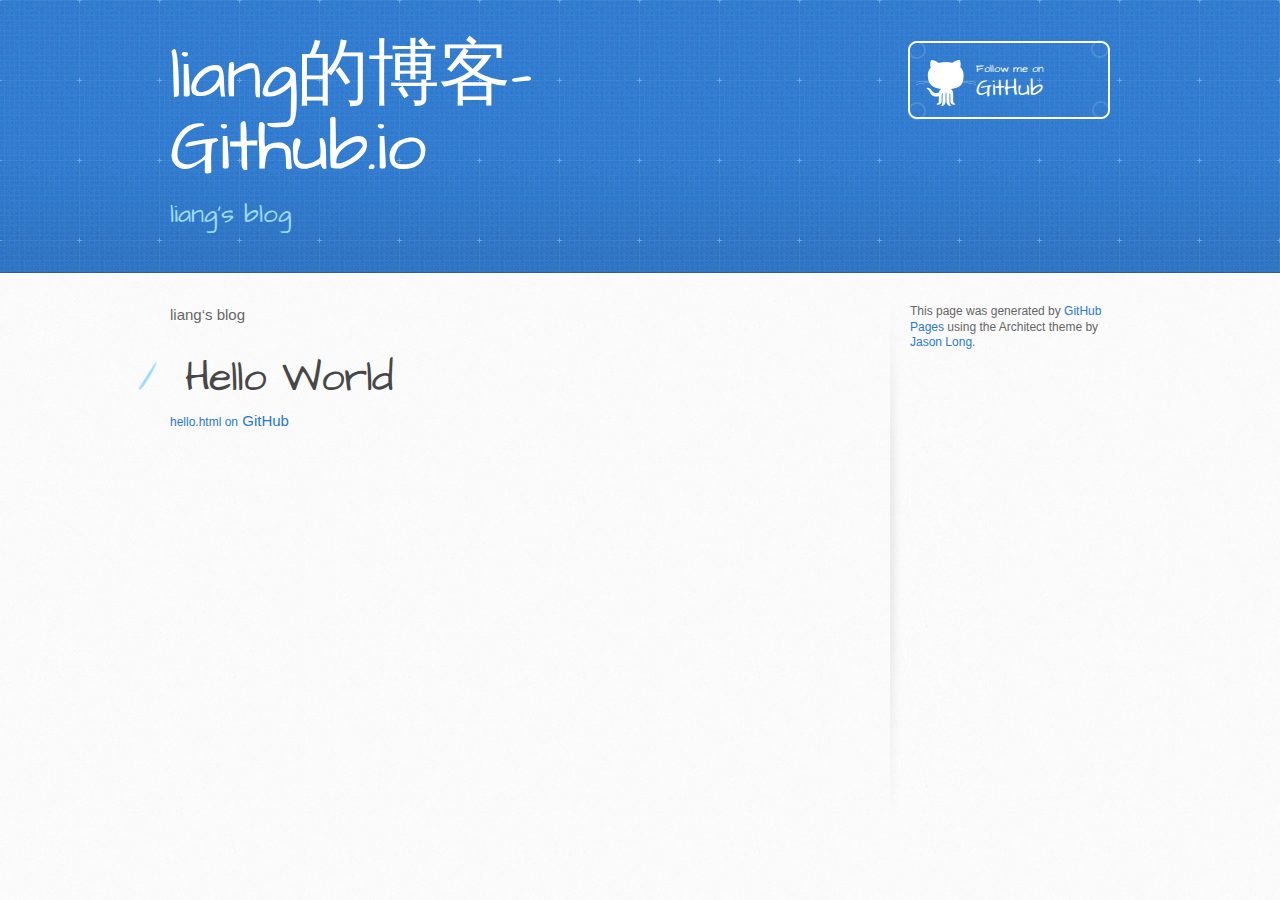
<file: index.html>
<!DOCTYPE html>
<html>
<head>
<meta charset='utf-8'>
<meta http-equiv="X-UA-Compatible" content="chrome=1">
<meta name="viewport"
	content="width=device-width, initial-scale=1, maximum-scale=1">
<link href='https://fonts.googleapis.com/css?family=Architects+Daughter'
	rel='stylesheet' type='text/css'>
<link rel="stylesheet" type="text/css" href="stylesheets/stylesheet.css"
	media="screen">
<link rel="stylesheet" type="text/css"
	href="stylesheets/github-light.css" media="screen">
<link rel="stylesheet" type="text/css" href="stylesheets/print.css"
	media="print">

<!--[if lt IE 9]>
    <script src="//html5shiv.googlecode.com/svn/trunk/html5.js"></script>
    <![endif]-->

<title>liang的博客-Github.io by dilboy</title>
</head>

<body>
<header>
  <div class="inner">
    <h1>liang的博客-Github.io</h1>
    <h2>liang‘s blog</h2>
    <a href="https://github.com/dilboy" class="button"><small>Follow
    me on</small> GitHub</a> </div>
</header>
<div id="content-wrapper">
  <div class="inner clearfix">
    <section id="main-content">
      <p>liang‘s blog</p>
      <h1> <a id="hello-world" class="anchor" href="#hello-world"
						aria-hidden="true"><span class="octicon octicon-link"></span></a>Hello
        World </h1>
      <a href="/hello.html"><small>hello.html on</small> GitHub</a> </section>
    <aside id="sidebar">
      <p> This page was generated by <a href="https://pages.github.com">GitHub
        Pages</a> using the Architect theme by <a
						href="https://twitter.com/jasonlong">Jason Long</a>. </p>
    </aside>
  </div>
</div>
</body>
</html>
</file>
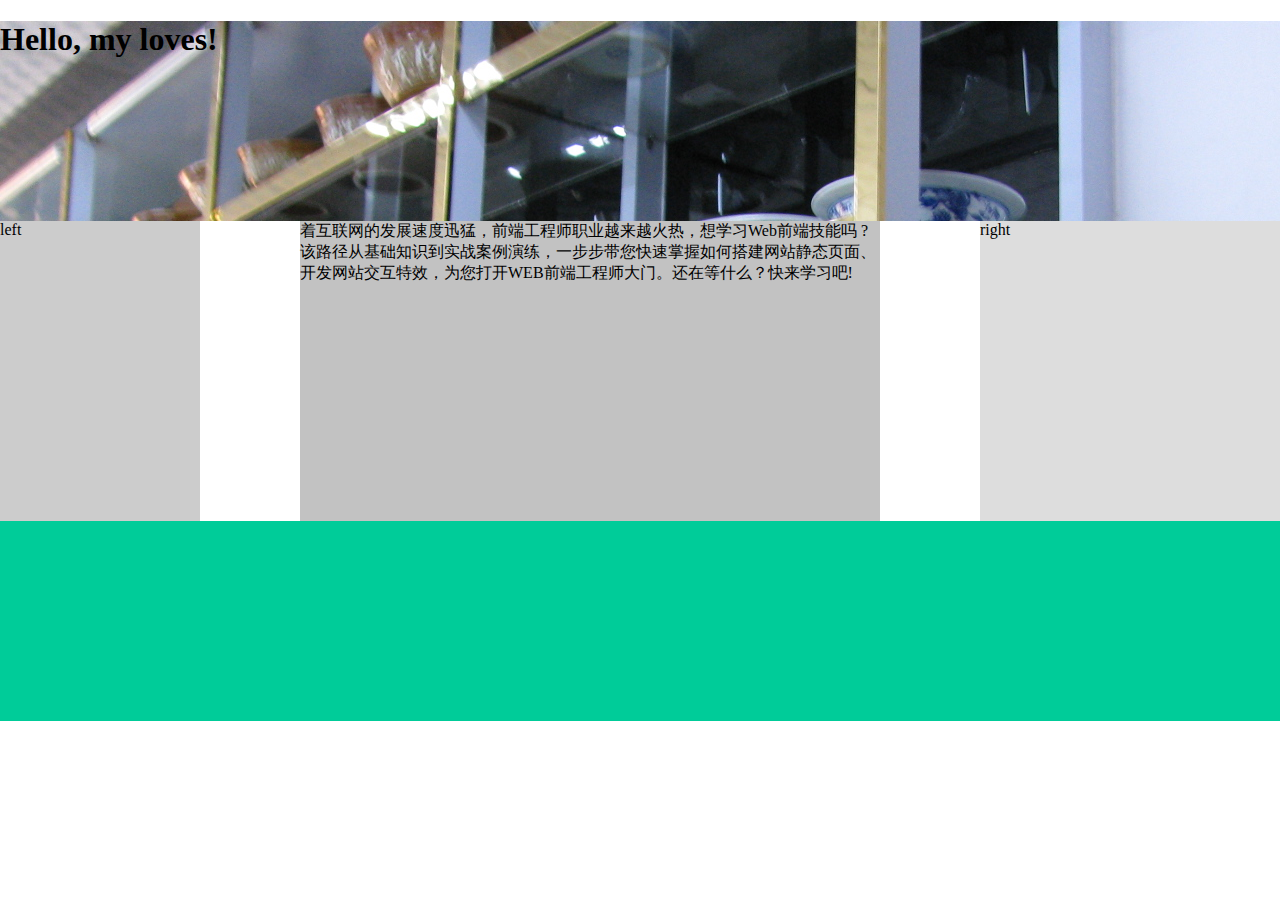
<file: index2.html>
<!DOCTYPE html>
<html>
	<head>
		<meta charset="utf-8">
		<meta http-equiv="X-UA-Compatible"content="IE=edge">
		<title></title>
		<link rel="stylesheet"href="">
		<style type="text/css">
		body {
			margin: 0;
			padding: 0
		}
		.top {
			background-color: #09F;
			height: 200px;
			margin: 0 auto;
			background-image: url(images/IMG_2724.JPG);
		}
		.main {
			height: 300px;
			width: 100%;
		}
		.foot {
			height: 200px;
			width: 100%;
			background-color: #0C9;
		}
		.left {
			width: 200px;
			height: 300px;
			float: left;
			background-color: #ccc;
			position: absolute;
			left: 0;
		}
		.middle{
			margin: 0 400px 0 300px;
			height: 300px;
			float: left;
			background-color: #9999;
		}
		.right {
			width: 300px;
			height: 300px;
			float: right;
			background-color: #ddd;
			position: absolute;
			right: 0;
					}
		</style>
	</head>
	<body>
		<div class="top">
			<h1>Hello, my loves!</h1>
		</div>
		<div class="main">
			<div class="left">left</div>
			<div class="middle">着互联网的发展速度迅猛，前端工程师职业越来越火热，想学习Web前端技能吗 ? 该路径从基础知识到实战案例演练，一步步带您快速掌握如何搭建网站静态页面、开发网站交互特效，为您打开WEB前端工程师大门。还在等什么？快来学习吧!</div>
			<div class="right">right</div>
		</div>
		<div class="foot"></div>
	</body>
</html>
</file>
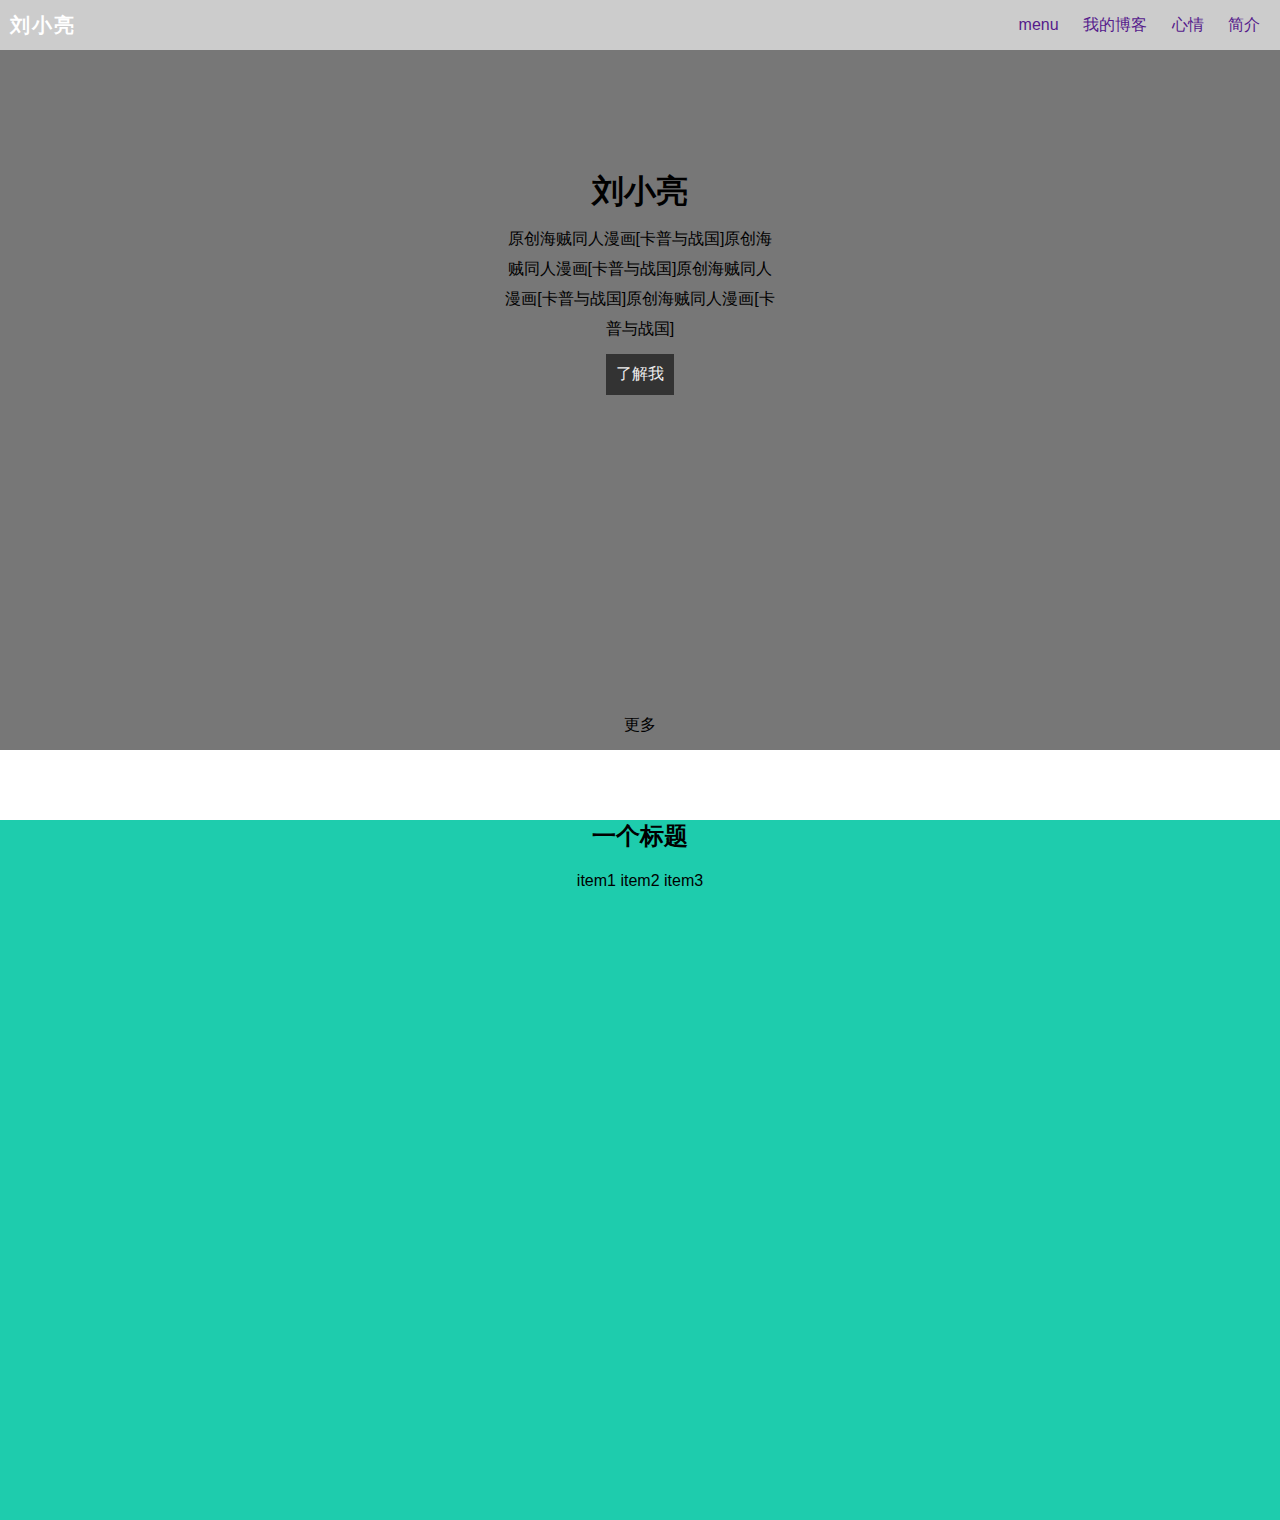
<file: pages/main.html>
<!DOCTYPE html>
<html>
	<head>
		<meta charset="utf-8">
		<meta http-equiv="X-UA-Compatible" content="IE=edge">
		<title>Liang's 博客</title>
		<link rel="stylesheet" href="/css/reset.css">
		<link rel="stylesheet" href="/css/main.css">
	</head>
	<body>
		<!-- <h1>Hello,world!</h1> -->
		<header><!-- 页头开始 -->
		<nav>
			<div class="logo"><a href="http://dilboy.github.io/">刘小亮</a></div>
			<ul>
				<li><a href="">menu</a></li>
				<li><a href="">我的博客</a></li>
				<li><a href="">心情</a></li>
				<li><a href="">简介</a></li>
			</ul>
		</nav>
		<div id="banner"><!--  -->
			<div class="inner">
				<h1>刘小亮</h1>
				<p class="sub-heading">原创海贼同人漫画[卡普与战国]原创海贼同人漫画[卡普与战国]原创海贼同人漫画[卡普与战国]原创海贼同人漫画[卡普与战国]</p>
				<button>了解我</button>
				<div class="more">
					更多
				</div>
			</div>
	</div>
	</header><!--页头结束-->
	<div class="content"><!--内容结束-->
		<section class="green-section">
			<div class="wrapper">
				<div>
					<h2>一个标题</h2>
					<div class="hr">
						
					</div>
				</div>
				<div>
					<span>item1</span>
					<span>item2</span>
					<span>item3</span>
				</div>
			</div>
		</section>
		<section class="gray-section">
			
		</section>
		<section class="purple-section">
			
		</section>
	</div>	<!--内容开始-->
	<div class="footer"><!--页脚开始-->
	
	</div><!--页脚结束-->
</body>
</html>
</file>
<file: stylesheets/github-light.css>
/*
   Copyright 2014 GitHub Inc.

   Licensed under the Apache License, Version 2.0 (the "License");
   you may not use this file except in compliance with the License.
   You may obtain a copy of the License at

       http://www.apache.org/licenses/LICENSE-2.0

   Unless required by applicable law or agreed to in writing, software
   distributed under the License is distributed on an "AS IS" BASIS,
   WITHOUT WARRANTIES OR CONDITIONS OF ANY KIND, either express or implied.
   See the License for the specific language governing permissions and
   limitations under the License.

*/

.pl-c /* comment */ {
  color: #969896;
}

.pl-c1      /* constant, markup.raw, meta.diff.header, meta.module-reference, meta.property-name, support, support.constant, support.variable, variable.other.constant */,
.pl-s .pl-v /* string variable */ {
  color: #0086b3;
}

.pl-e  /* entity */,
.pl-en /* entity.name */ {
  color: #795da3;
}

.pl-s .pl-s1 /* string source */,
.pl-smi      /* storage.modifier.import, storage.modifier.package, storage.type.java, variable.other, variable.parameter.function */ {
  color: #333;
}

.pl-ent /* entity.name.tag */ {
  color: #63a35c;
}

.pl-k /* keyword, storage, storage.type */ {
  color: #a71d5d;
}

.pl-pds              /* punctuation.definition.string, string.regexp.character-class */,
.pl-s                /* string */,
.pl-s .pl-pse .pl-s1 /* string punctuation.section.embedded source */,
.pl-sr               /* string.regexp */,
.pl-sr .pl-cce       /* string.regexp constant.character.escape */,
.pl-sr .pl-sra       /* string.regexp string.regexp.arbitrary-repitition */,
.pl-sr .pl-sre       /* string.regexp source.ruby.embedded */ {
  color: #183691;
}

.pl-v /* variable */ {
  color: #ed6a43;
}

.pl-id /* invalid.deprecated */ {
  color: #b52a1d;
}

.pl-ii /* invalid.illegal */ {
  background-color: #b52a1d;
  color: #f8f8f8;
}

.pl-sr .pl-cce /* string.regexp constant.character.escape */ {
  color: #63a35c;
  font-weight: bold;
}

.pl-ml /* markup.list */ {
  color: #693a17;
}

.pl-mh        /* markup.heading */,
.pl-mh .pl-en /* markup.heading entity.name */,
.pl-ms        /* meta.separator */ {
  color: #1d3e81;
  font-weight: bold;
}

.pl-mq /* markup.quote */ {
  color: #008080;
}

.pl-mi /* markup.italic */ {
  color: #333;
  font-style: italic;
}

.pl-mb /* markup.bold */ {
  color: #333;
  font-weight: bold;
}

.pl-md /* markup.deleted, meta.diff.header.from-file */ {
  background-color: #ffecec;
  color: #bd2c00;
}

.pl-mi1 /* markup.inserted, meta.diff.header.to-file */ {
  background-color: #eaffea;
  color: #55a532;
}

.pl-mdr /* meta.diff.range */ {
  color: #795da3;
  font-weight: bold;
}

.pl-mo /* meta.output */ {
  color: #1d3e81;
}
</file>
<file: stylesheets/print.css>
html, body, div, span, applet, object, iframe,
h1, h2, h3, h4, h5, h6, p, blockquote, pre,
a, abbr, acronym, address, big, cite, code,
del, dfn, em, img, ins, kbd, q, s, samp,
small, strike, strong, sub, sup, tt, var,
b, u, i, center,
dl, dt, dd, ol, ul, li,
fieldset, form, label, legend,
table, caption, tbody, tfoot, thead, tr, th, td,
article, aside, canvas, details, embed,
figure, figcaption, footer, header, hgroup,
menu, nav, output, ruby, section, summary,
time, mark, audio, video {
  padding: 0;
  margin: 0;
  font: inherit;
  font-size: 100%;
  vertical-align: baseline;
  border: 0;
}
/* HTML5 display-role reset for older browsers */
article, aside, details, figcaption, figure,
footer, header, hgroup, menu, nav, section {
  display: block;
}
body {
  line-height: 1;
}
ol, ul {
  list-style: none;
}
blockquote, q {
  quotes: none;
}
blockquote:before, blockquote:after,
q:before, q:after {
  content: '';
  content: none;
}
table {
  border-spacing: 0;
  border-collapse: collapse;
}
body {
  font-family: 'Helvetica Neue', Helvetica, Arial, serif;
  font-size: 13px;
  line-height: 1.5;
  color: #000;
}

a {
  font-weight: bold;
  color: #d5000d;
}

header {
  padding-top: 35px;
  padding-bottom: 10px;
}

header h1 {
  font-size: 48px;
  font-weight: bold;
  line-height: 1.2;
  color: #303030;
  letter-spacing: -1px;
}

header h2 {
  font-size: 24px;
  font-weight: normal;
  line-height: 1.3;
  color: #aaa;
  letter-spacing: -1px;
}
#downloads {
  display: none;
}
#main_content {
  padding-top: 20px;
}

code, pre {
  margin-bottom: 30px;
  font-family: Monaco, "Bitstream Vera Sans Mono", "Lucida Console", Terminal;
  font-size: 12px;
  color: #222;
}

code {
  padding: 0 3px;
}

pre {
  padding: 20px;
  overflow: auto;
  border: solid 1px #ddd;
}
pre code {
  padding: 0;
}

ul, ol, dl {
  margin-bottom: 20px;
}


/* COMMON STYLES */

table {
  width: 100%;
  border: 1px solid #ebebeb;
}

th {
  font-weight: 500;
}

td {
  font-weight: 300;
  text-align: center;
  border: 1px solid #ebebeb;
}

form {
  padding: 20px;
  background: #f2f2f2;

}


/* GENERAL ELEMENT TYPE STYLES */

h1 {
  font-size: 2.8em;
}

h2 {
  margin-bottom: 8px;
  font-size: 22px;
  font-weight: bold;
  color: #303030;
}

h3 {
  margin-bottom: 8px;
  font-size: 18px;
  font-weight: bold;
  color: #d5000d;
}

h4 {
  font-size: 16px;
  font-weight: bold;
  color: #303030;
}

h5 {
  font-size: 1em;
  color: #303030;
}

h6 {
  font-size: .8em;
  color: #303030;
}

p {
  margin-bottom: 20px;
  font-weight: 300;
}

a {
  text-decoration: none;
}

p a {
  font-weight: 400;
}

blockquote {
  padding: 0 0 0 30px;
  margin-bottom: 20px;
  font-size: 1.6em;
  border-left: 10px solid #e9e9e9;
}

ul li {
  padding-left: 20px;
  list-style-position: inside;
  list-style: disc;
}

ol li {
  padding-left: 3px;
  list-style-position: inside;
  list-style: decimal;
}

dl dd {
  font-style: italic;
  font-weight: 100;
}

footer {
  padding-top: 20px;
  padding-bottom: 30px;
  margin-top: 40px;
  font-size: 13px;
  color: #aaa;
}

footer a {
  color: #666;
}

/* MISC */
.clearfix:after {
  display: block;
  height: 0;
  clear: both;
  visibility: hidden;
  content: '.';
}

.clearfix {display: inline-block;}
* html .clearfix {height: 1%;}
.clearfix {display: block;}
</file>
<file: css/main.css>
header{
	height: 800px;
}
nav{
	background-color: #ccc;
	height: 50px;
}
nav ul li,nav .logo{
	display: inline-block;/*锁定在一行*/
	line-height: 50px;/*行高*/
	 margin-right: 20px;/*定位*/ 
}
nav ul {
	margin: 0;
	list-style: none;/*列表样式为none*/
	float: right;
}

nav ul li a{
	text-decoration: none;
	line-height: inherit;
	display: inline-block;
	height: inherit;
}

nav .logo{
	padding-left: 10px; 
	float: left;
	font-size: 20px;/*字体大小*/
	font-weight: 700;/*粗体大小*/
	letter-spacing: 2px;/*字体间距*/
}
.logo a{
	text-decoration: none;
	color: #fff;
}
#banner {
	height: 700px;
	background-color: #777;
}
#banner .inner{
	max-width: 300px;
	text-align: center;
	margin: 0 auto;
	position: relative;
	top: 120px;
}
#banner .inner h1{
	margin: 0;
}
button{
	border: none;/*去边框*/
	background: #333;
	color: #eee;
	padding: 10px;/*按钮大小*/
	/*padding: 10px 40px;*/
}
#banner .inner .more{
	margin-top: 320px;/*应该是距离顶部*/
}
.sub-heading{
	line-height: 30px;
	margin: 10px;/*布局*/
}
/*.content{
	margin: 0;
}*/
.wrapper{
	max-width: 1080px;
	margin: 0 auto;
}
.green-section{
	text-align: center;
	background: #1ECCAD;
	height: 700px;
}
</file>
<file: stylesheets/stylesheet.css>
/*! normalize.css v3.0.2 | MIT License | git.io/normalize */

/**
 * 1. Set default font family to sans-serif.
 * 2. Prevent iOS text size adjust after orientation change, without disabling
 *    user zoom.
 */

html {
  font-family: sans-serif; /* 1 */
  -webkit-text-size-adjust: 100%; /* 2 */
  -ms-text-size-adjust: 100%; /* 2 */
}

/**
 * Remove default margin.
 */

body {
  margin: 0;
}

/* HTML5 display definitions
   ========================================================================== */

/**
 * Correct `block` display not defined for any HTML5 element in IE 8/9.
 * Correct `block` display not defined for `details` or `summary` in IE 10/11
 * and Firefox.
 * Correct `block` display not defined for `main` in IE 11.
 */

article,
aside,
details,
figcaption,
figure,
footer,
header,
hgroup,
main,
menu,
nav,
section,
summary {
  display: block;
}

/**
 * 1. Correct `inline-block` display not defined in IE 8/9.
 * 2. Normalize vertical alignment of `progress` in Chrome, Firefox, and Opera.
 */

audio,
canvas,
progress,
video {
  display: inline-block; /* 1 */
  vertical-align: baseline; /* 2 */
}

/**
 * Prevent modern browsers from displaying `audio` without controls.
 * Remove excess height in iOS 5 devices.
 */

audio:not([controls]) {
  display: none;
  height: 0;
}

/**
 * Address `[hidden]` styling not present in IE 8/9/10.
 * Hide the `template` element in IE 8/9/11, Safari, and Firefox < 22.
 */

[hidden],
template {
  display: none;
}

/* Links
   ========================================================================== */

/**
 * Remove the gray background color from active links in IE 10.
 */

a {
  background-color: transparent;
}

/**
 * Improve readability when focused and also mouse hovered in all browsers.
 */

a:active,
a:hover {
  outline: 0;
}

/* Text-level semantics
   ========================================================================== */

/**
 * Address styling not present in IE 8/9/10/11, Safari, and Chrome.
 */

abbr[title] {
  border-bottom: 1px dotted;
}

/**
 * Address style set to `bolder` in Firefox 4+, Safari, and Chrome.
 */

b,
strong {
  font-weight: bold;
}

/**
 * Address styling not present in Safari and Chrome.
 */

dfn {
  font-style: italic;
}

/**
 * Address variable `h1` font-size and margin within `section` and `article`
 * contexts in Firefox 4+, Safari, and Chrome.
 */

h1 {
  margin: 0.67em 0;
  font-size: 2em;
}

/**
 * Address styling not present in IE 8/9.
 */

mark {
  color: #000;
  background: #ff0;
}

/**
 * Address inconsistent and variable font size in all browsers.
 */

small {
  font-size: 80%;
}

/**
 * Prevent `sub` and `sup` affecting `line-height` in all browsers.
 */

sub,
sup {
  position: relative;
  font-size: 75%;
  line-height: 0;
  vertical-align: baseline;
}

sup {
  top: -0.5em;
}

sub {
  bottom: -0.25em;
}

/* Embedded content
   ========================================================================== */

/**
 * Remove border when inside `a` element in IE 8/9/10.
 */

img {
  border: 0;
}

/**
 * Correct overflow not hidden in IE 9/10/11.
 */

svg:not(:root) {
  overflow: hidden;
}

/* Grouping content
   ========================================================================== */

/**
 * Address margin not present in IE 8/9 and Safari.
 */

figure {
  margin: 1em 40px;
}

/**
 * Address differences between Firefox and other browsers.
 */

hr {
  height: 0;
  -moz-box-sizing: content-box;
  box-sizing: content-box;
}

/**
 * Contain overflow in all browsers.
 */

pre {
  overflow: auto;
}

/**
 * Address odd `em`-unit font size rendering in all browsers.
 */

code,
kbd,
pre,
samp {
  font-family: monospace, monospace;
  font-size: 1em;
}

/* Forms
   ========================================================================== */

/**
 * Known limitation: by default, Chrome and Safari on OS X allow very limited
 * styling of `select`, unless a `border` property is set.
 */

/**
 * 1. Correct color not being inherited.
 *    Known issue: affects color of disabled elements.
 * 2. Correct font properties not being inherited.
 * 3. Address margins set differently in Firefox 4+, Safari, and Chrome.
 */

button,
input,
optgroup,
select,
textarea {
  margin: 0; /* 3 */
  font: inherit; /* 2 */
  color: inherit; /* 1 */
}

/**
 * Address `overflow` set to `hidden` in IE 8/9/10/11.
 */

button {
  overflow: visible;
}

/**
 * Address inconsistent `text-transform` inheritance for `button` and `select`.
 * All other form control elements do not inherit `text-transform` values.
 * Correct `button` style inheritance in Firefox, IE 8/9/10/11, and Opera.
 * Correct `select` style inheritance in Firefox.
 */

button,
select {
  text-transform: none;
}

/**
 * 1. Avoid the WebKit bug in Android 4.0.* where (2) destroys native `audio`
 *    and `video` controls.
 * 2. Correct inability to style clickable `input` types in iOS.
 * 3. Improve usability and consistency of cursor style between image-type
 *    `input` and others.
 */

button,
html input[type="button"], /* 1 */
input[type="reset"],
input[type="submit"] {
  -webkit-appearance: button; /* 2 */
  cursor: pointer; /* 3 */
}

/**
 * Re-set default cursor for disabled elements.
 */

button[disabled],
html input[disabled] {
  cursor: default;
}

/**
 * Remove inner padding and border in Firefox 4+.
 */

button::-moz-focus-inner,
input::-moz-focus-inner {
  padding: 0;
  border: 0;
}

/**
 * Address Firefox 4+ setting `line-height` on `input` using `!important` in
 * the UA stylesheet.
 */

input {
  line-height: normal;
}

/**
 * It's recommended that you don't attempt to style these elements.
 * Firefox's implementation doesn't respect box-sizing, padding, or width.
 *
 * 1. Address box sizing set to `content-box` in IE 8/9/10.
 * 2. Remove excess padding in IE 8/9/10.
 */

input[type="checkbox"],
input[type="radio"] {
  box-sizing: border-box; /* 1 */
  padding: 0; /* 2 */
}

/**
 * Fix the cursor style for Chrome's increment/decrement buttons. For certain
 * `font-size` values of the `input`, it causes the cursor style of the
 * decrement button to change from `default` to `text`.
 */

input[type="number"]::-webkit-inner-spin-button,
input[type="number"]::-webkit-outer-spin-button {
  height: auto;
}

/**
 * 1. Address `appearance` set to `searchfield` in Safari and Chrome.
 * 2. Address `box-sizing` set to `border-box` in Safari and Chrome
 *    (include `-moz` to future-proof).
 */

input[type="search"] {
  -webkit-box-sizing: content-box; /* 2 */
  -moz-box-sizing: content-box;
  box-sizing: content-box;
  -webkit-appearance: textfield; /* 1 */
}

/**
 * Remove inner padding and search cancel button in Safari and Chrome on OS X.
 * Safari (but not Chrome) clips the cancel button when the search input has
 * padding (and `textfield` appearance).
 */

input[type="search"]::-webkit-search-cancel-button,
input[type="search"]::-webkit-search-decoration {
  -webkit-appearance: none;
}

/**
 * Define consistent border, margin, and padding.
 */

fieldset {
  padding: 0.35em 0.625em 0.75em;
  margin: 0 2px;
  border: 1px solid #c0c0c0;
}

/**
 * 1. Correct `color` not being inherited in IE 8/9/10/11.
 * 2. Remove padding so people aren't caught out if they zero out fieldsets.
 */

legend {
  padding: 0; /* 2 */
  border: 0; /* 1 */
}

/**
 * Remove default vertical scrollbar in IE 8/9/10/11.
 */

textarea {
  overflow: auto;
}

/**
 * Don't inherit the `font-weight` (applied by a rule above).
 * NOTE: the default cannot safely be changed in Chrome and Safari on OS X.
 */

optgroup {
  font-weight: bold;
}

/* Tables
   ========================================================================== */

/**
 * Remove most spacing between table cells.
 */

table {
  border-spacing: 0;
  border-collapse: collapse;
}

td,
th {
  padding: 0;
}

/* LAYOUT STYLES */
body {
  font-family: 'Helvetica Neue', Helvetica, Arial, serif;
  font-size: 15px;
  font-weight: 400;
  line-height: 1.5;
  color: #666;
  background: #fafafa url(../images/body-bg.jpg) 0 0 repeat;
}

p {
  margin-top: 0;
}

a {
  color: #2879d0;
}
a:hover {
  color: #2268b2;
}

header {
  padding-top: 40px;
  padding-bottom: 40px;
  font-family: 'Architects Daughter', 'Helvetica Neue', Helvetica, Arial, serif;
  background: #2e7bcf url(../images/header-bg.jpg) 0 0 repeat-x;
  border-bottom: solid 1px #275da1;
}

header h1 {
  width: 540px;
  margin-top: 0;
  margin-bottom: 0.2em;
  font-size: 72px;
  font-weight: normal;
  line-height: 1;
  color: #fff;
  letter-spacing: -1px;
}

header h2 {
  width: 540px;
  margin-top: 0;
  margin-bottom: 0;
  font-size: 26px;
  font-weight: normal;
  line-height: 1.3;
  color: #9ddcff;
  letter-spacing: 0;
}

.inner {
  position: relative;
  width: 940px;
  margin: 0 auto;
}

#content-wrapper {
  padding-top: 30px;
  border-top: solid 1px #fff;
}

#main-content {
  float: left;
  width: 690px;
}

#main-content img {
  max-width: 100%;
}

aside#sidebar {
  float: right;
  width: 200px;
  min-height: 504px;
  padding-left: 20px;
  font-size: 12px;
  line-height: 1.3;
  background: transparent url(../images/sidebar-bg.jpg) 0 0 no-repeat;
}

aside#sidebar p.repo-owner,
aside#sidebar p.repo-owner a {
  font-weight: bold;
}

#downloads {
  margin-bottom: 40px;
}

a.button {
  width: 134px;
  height: 58px;
  padding-top: 22px;
  padding-left: 68px;
  font-family: 'Architects Daughter', 'Helvetica Neue', Helvetica, Arial, serif;
  font-size: 23px;
  line-height: 1.2;
  color: #fff;
}
a.button small {
  display: block;
  font-size: 11px;
}
header a.button {
  position: absolute;
  top: 0;
  right: 0;
  background: transparent url(../images/github-button.png) 0 0 no-repeat;
}
aside a.button {
  display: block;
  width: 138px;
  padding-left: 64px;
  margin-bottom: 20px;
  font-size: 21px;
  background: transparent url(../images/download-button.png) 0 0 no-repeat;
}

code, pre {
  margin-bottom: 30px;
  font-family: Monaco, "Bitstream Vera Sans Mono", "Lucida Console", Terminal, monospace;
  font-size: 13px;
  color: #222;
}

code {
  padding: 0 3px;
  background-color: #f2f8fc;
  border: solid 1px #dbe7f3;
}

pre {
  padding: 20px;
  overflow: auto;
  text-shadow: none;
  background: #fff;
  border: solid 1px #f2f2f2;
}
pre code {
  padding: 0;
  color: #2879d0;
  background-color: #fff;
  border: none;
}

ul, ol, dl {
  margin-bottom: 20px;
}


/* COMMON STYLES */

hr {
  height: 0;
  margin-top: 1em;
  margin-bottom: 1em;
  border: 0;
  border-top: solid 1px #ddd;
}

table {
  width: 100%;
  border: 1px solid #ebebeb;
}

th {
  font-weight: 500;
}

td {
  font-weight: 300;
  text-align: center;
  border: 1px solid #ebebeb;
}

form {
  padding: 20px;
  background: #f2f2f2;

}


/* GENERAL ELEMENT TYPE STYLES */

#main-content h1 {
  margin-top: 0;
  margin-bottom: 0;
  font-family: 'Architects Daughter', 'Helvetica Neue', Helvetica, Arial, serif;
  font-size: 2.8em;
  font-weight: normal;
  color: #474747;
  text-indent: 6px;
  letter-spacing: -1px;
}

#main-content h1:before {
  padding-right: 0.3em;
  margin-left: -0.9em;
  color: #9ddcff;
  content: "/";
}

#main-content h2 {
  margin-bottom: 8px;
  font-family: 'Architects Daughter', 'Helvetica Neue', Helvetica, Arial, serif;
  font-size: 22px;
  font-weight: bold;
  color: #474747;
  text-indent: 4px;
}
#main-content h2:before {
  padding-right: 0.3em;
  margin-left: -1.5em;
  content: "//";
  color: #9ddcff;
}

#main-content h3 {
  margin-top: 24px;
  margin-bottom: 8px;
  font-family: 'Architects Daughter', 'Helvetica Neue', Helvetica, Arial, serif;
  font-size: 18px;
  font-weight: bold;
  color: #474747;
  text-indent: 3px;
}

#main-content h3:before {
  padding-right: 0.3em;
  margin-left: -2em;
  content: "///";
  color: #9ddcff;
}

#main-content h4 {
  margin-bottom: 8px;
  font-family: 'Architects Daughter', 'Helvetica Neue', Helvetica, Arial, serif;
  font-size: 15px;
  font-weight: bold;
  color: #474747;
  text-indent: 3px;
}

h4:before {
  padding-right: 0.3em;
  margin-left: -2.8em;
  content: "////";
  color: #9ddcff;
}

#main-content h5 {
  margin-bottom: 8px;
  font-family: 'Architects Daughter', 'Helvetica Neue', Helvetica, Arial, serif;
  font-size: 14px;
  color: #474747;
  text-indent: 3px;
}
h5:before {
  padding-right: 0.3em;
  margin-left: -3.2em;
  content: "/////";
  color: #9ddcff;
}

#main-content h6 {
  margin-bottom: 8px;
  font-family: 'Architects Daughter', 'Helvetica Neue', Helvetica, Arial, serif;
  font-size: .8em;
  color: #474747;
  text-indent: 3px;
}
h6:before {
  padding-right: 0.3em;
  margin-left: -3.7em;
  content: "//////";
  color: #9ddcff;
}

p {
  margin-bottom: 20px;
}

a {
  text-decoration: none;
}

p a {
  font-weight: 400;
}

blockquote {
  padding: 0 0 0 30px;
  margin-bottom: 20px;
  font-size: 1.6em;
  border-left: 10px solid #e9e9e9;
}

ul {
  list-style-position: inside;
  list-style: disc;
  padding-left: 20px;
}

ol {
  list-style-position: inside;
  list-style: decimal;
  padding-left: 3px;
}

dl dd {
  font-style: italic;
  font-weight: 100;
}

footer {
  padding-top: 20px;
  padding-bottom: 30px;
  margin-top: 40px;
  font-size: 13px;
  color: #aaa;
  background: transparent url('../images/hr.png') 0 0 no-repeat;
}

footer a {
  color: #666;
}
footer a:hover {
  color: #444;
}

/* MISC */
.clearfix:after {
  display: block;
  height: 0;
  clear: both;
  visibility: hidden;
  content: '.';
}

.clearfix {display: inline-block;}
* html .clearfix {height: 1%;}
.clearfix {display: block;}

/* #Media Queries
================================================== */

/* Smaller than standard 960 (devices and browsers) */
@media only screen and (max-width: 959px) { }

/* Tablet Portrait size to standard 960 (devices and browsers) */
@media only screen and (min-width: 768px) and (max-width: 959px) {
  .inner {
    width: 740px;
  }
  header h1, header h2 {
    width: 340px;
  }
  header h1 {
    font-size: 60px;
  }
  header h2 {
    font-size: 30px;
  }
  #main-content {
    width: 490px;
  }
  #main-content h1:before,
  #main-content h2:before,
  #main-content h3:before,
  #main-content h4:before,
  #main-content h5:before,
  #main-content h6:before {
    padding-right: 0;
    margin-left: 0;
    content: none;
  }
}

/* All Mobile Sizes (devices and browser) */
@media only screen and (max-width: 767px) {
  .inner {
    width: 93%;
  }
  header {
    padding: 20px 0;
  }
  header .inner {
    position: relative;
  }
  header h1, header h2 {
    width: 100%;
  }
  header h1 {
    font-size: 48px;
  }
  header h2 {
    font-size: 24px;
  }
  header a.button {
    position: relative;
    display: inline-block;
    width: auto;
    height: auto;
    padding: 5px 10px;
    margin-top: 15px;
    font-size: 13px;
    line-height: 1;
    color: #2879d0;
    text-align: center;
    background-color: #9ddcff;
    background-image: none;
    border-radius: 5px;
    -moz-border-radius: 5px;
    -webkit-border-radius: 5px;
  }
  header a.button small {
    display: inline;
    font-size: 13px;
  }
  #main-content,
  aside#sidebar {
    float: none;
    width: 100% ! important;
  }
  aside#sidebar {
    min-height: 0;
    padding: 20px 0;
    margin-top: 20px;
    background-image: none;
    border-top: solid 1px #ddd;
  }
  aside#sidebar a.button {
    display: none;
  }
  #main-content h1:before,
  #main-content h2:before,
  #main-content h3:before,
  #main-content h4:before,
  #main-content h5:before,
  #main-content h6:before {
    padding-right: 0;
    margin-left: 0;
    content: none;
  }
}

/* Mobile Landscape Size to Tablet Portrait (devices and browsers) */
@media only screen and (min-width: 480px) and (max-width: 767px) { }

/* Mobile Portrait Size to Mobile Landscape Size (devices and browsers) */
@media only screen and (max-width: 479px) { }
</file>
